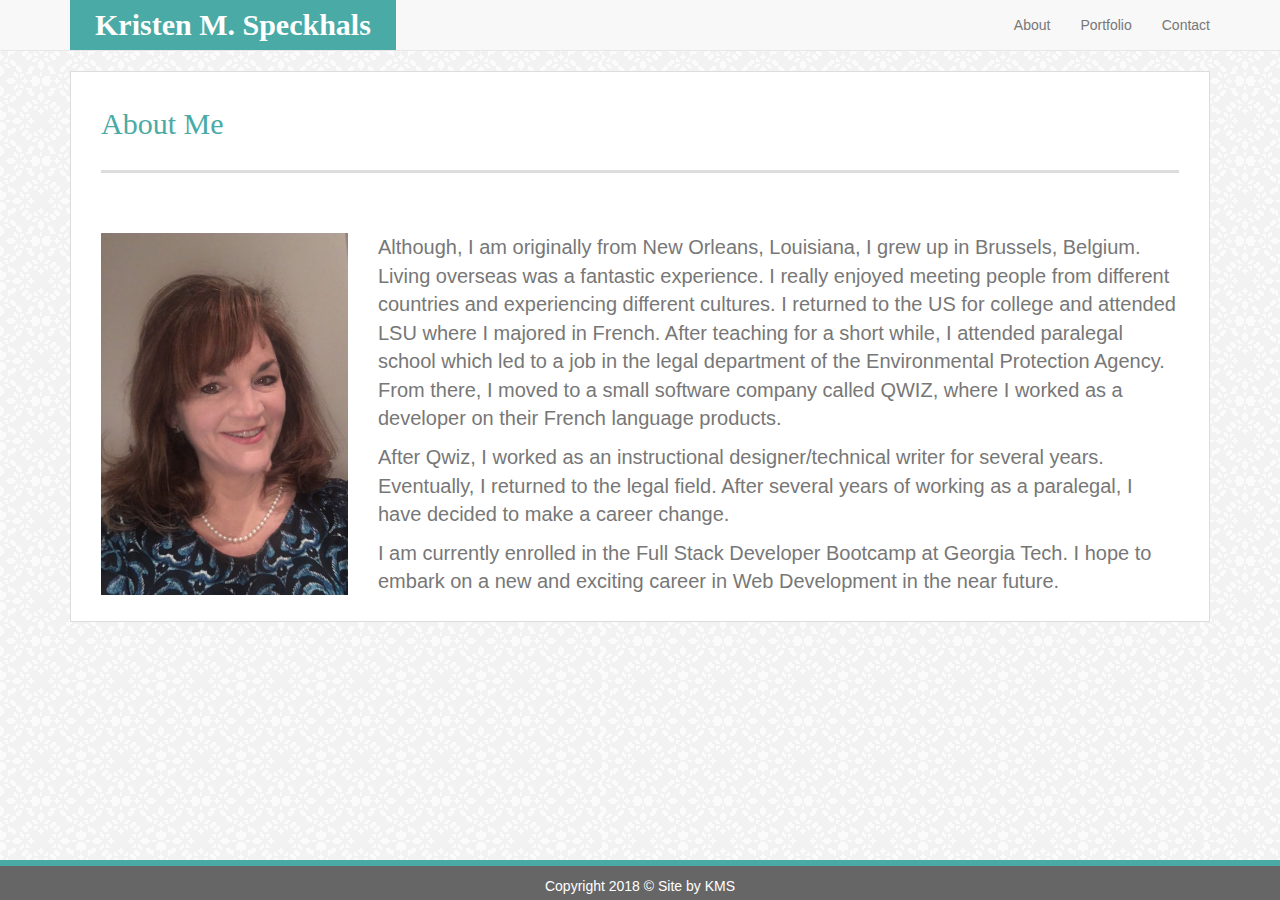
<file: index.html>
<!DOCTYPE html>
<html lang="en">
    
<head>
    <meta charset="UTF-8">
    <meta name="viewport" content="width=device-width, initial-scale=1.0">
    <meta http-equiv="X-UA-Compatible" content="ie=edge">
    <title>Bootstrap Portfolio</title>

        <!--Link to reset stylesheet-->
    <link rel="stylesheet" href="assets/css/reset.css">

    <!-- Latest compiled and minified CSS -->
    <link rel="stylesheet" href="https://maxcdn.bootstrapcdn.com/bootstrap/3.3.7/css/bootstrap.min.css" integrity="sha384-BVYiiSIFeK1dGmJRAkycuHAHRg32OmUcww7on3RYdg4Va+PmSTsz/K68vbdEjh4u" crossorigin="anonymous">


    <!--Link to my stylesheet-->
    <link rel="stylesheet" href="assets/css/custom.css">

</head>

        <body>
          <nav class="navbar navbar-default navbar-static-top rm-bottom-margin">
            <div class="container">
              <div class="navbar-header">
                <button type="button" class="navbar-toggle collapsed" data-toggle="collapse" data-target="#navbar" aria-expanded="false" aria-controls="navbar">
                  <span class="sr-only">Toggle navigation</span>
                  <span class="icon-bar"></span>
                  <span class="icon-bar"></span>
                  <span class="icon-bar"></span>
                </button>
                <a class="navbar-brand" href="#">Kristen M. Speckhals</a>
              </div>
              <div id="navbar" class="navbar-collapse collapse">
                <ul class="nav navbar-nav navbar-right">
                  <li><a href="index.html">About</a></li>
                  <li><a href="portfolio.html">Portfolio</a></li>
                  <li><a href="contact.html">Contact</a></li>
                </ul>
              </div>
            </div>
          </nav> 
  
    <div class="container">

      <div class="wrapper-content">
            <div class="row">
                <div class="col-md-12">
                 <h2>About Me</h2> 
                </div>

            </div>
        
       
            <div class="row">
                <div class="col-md-3">
                    <img src="assets/imgs/IMG_1030.JPG" class="img-responsive" alt="My picture">
                </div>
                <div class="col-md-9">  
                    <p id="textstyle">Although, I am originally from New Orleans, Louisiana, I grew up in Brussels, Belgium.  Living overseas was a fantastic experience.  I really enjoyed meeting people from different countries and experiencing different cultures. I returned to the US for college and attended LSU where I majored in French.  After teaching for a short while, I attended paralegal school which led to a job in the legal department of the Environmental Protection Agency. From there, I moved to a small software company called QWIZ, where I worked as a developer on their French language products.</p> 
                    <p id="textstyle">After Qwiz, I worked as an instructional designer/technical writer for several years.  Eventually, I returned to the legal field. After several years of working as a paralegal, I have decided to make a career change.</p> 
                    <p id="textstyle">I am currently enrolled in the Full Stack Developer Bootcamp at Georgia Tech.  I hope to embark on a new and exciting career in Web Development in the near future.</p>
                </div>
            </div>
    
      </div>
   

  <!--Create footer -->
  <div class="footer navbar-fixed-bottom">
      <footer>
        <p> Copyright 2018 &copy; Site by KMS</p>
      </footer>
  </div>


</body>
</html>
</file>
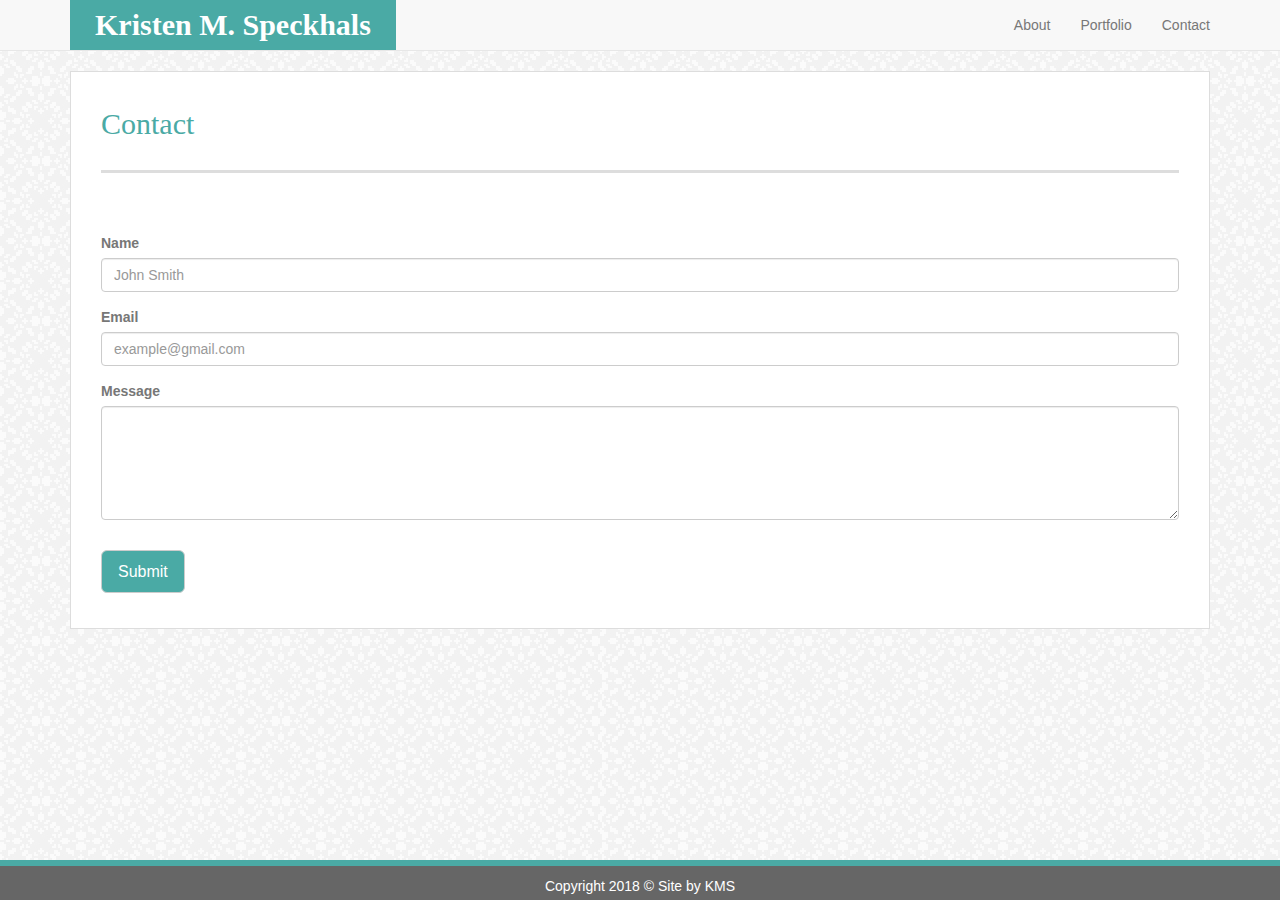
<file: contact.html>
<!DOCTYPE html>
<html lang="en">
    
    <head>
        <meta charset="UTF-8">
        <meta name="viewport" content="width=device-width, initial-scale=1.0">
        <meta http-equiv="X-UA-Compatible" content="ie=edge">
        <title>Bootstrap Portfolio</title>
    
        <!--Link to reset stylesheet-->
        <link rel="stylesheet" href="assets/css/reset.css">

        <!-- Latest compiled and minified CSS -->
        <link rel="stylesheet" href="https://maxcdn.bootstrapcdn.com/bootstrap/3.3.7/css/bootstrap.min.css" integrity="sha384-BVYiiSIFeK1dGmJRAkycuHAHRg32OmUcww7on3RYdg4Va+PmSTsz/K68vbdEjh4u" crossorigin="anonymous">
    
    
        <!--Link to my stylesheet-->
        <link rel="stylesheet" href="assets/css/custom.css">
    
    </head>
    
    <body>
      <nav class="navbar navbar-default navbar-static-top rm-bottom-margin">
        <div class="container">
          <div class="navbar-header">
            <button type="button" class="navbar-toggle collapsed" data-toggle="collapse" data-target="#navbar" aria-expanded="false" aria-controls="navbar">
              <span class="sr-only">Toggle navigation</span>
              <span class="icon-bar"></span>
              <span class="icon-bar"></span>
              <span class="icon-bar"></span>
            </button>
            <a class="navbar-brand" href="#">Kristen M. Speckhals</a>
          </div>
          <div id="navbar" class="navbar-collapse collapse">
            <ul class="nav navbar-nav navbar-right">
              <li><a href="index.html">About</a></li>
              <li><a href="portfolio.html">Portfolio</a></li>
              <li><a href="contact.html">Contact</a></li>
            </ul>
          </div>
        </div>
      </nav> 

          <div class="container">
              <div class="wrapper-content">

                <div class="row">
                    <div class="col-md-12">
                      <h2>Contact</h2> 
                    </div>
                </div>
                      
                     
                <div class="row">
                    <div class="col-md-12">
                      <form>
                        <div class="form-group">
                          <label for="exampleInputName1">Name</label>
                          <input type="text" class="form-control" id="exampleInputName1" placeholder="John Smith">
                        </div>
                        <div class="form-group">
                          <label for="exampleInputEmail1">Email</label>
                          <input type="email" class="form-control" id="exampleInputEmail1" placeholder="example@gmail.com">
                        </div>
                        <div class="form-group">
                          <label for="exampleMessage1">Message</label>
                        <textarea class="form-control" rows="5"></textarea>
                        </div>
                        <button type="submit" class="btn btn-default btn-lg">Submit</button>
                      </form> 
                    </div>
                </div>
                  


            </div>
                 
              
            <!--Create footer -->
            <div class="footer navbar-fixed-bottom">
                <footer>
                  <p> Copyright 2018 &copy; Site by KMS</p>
                </footer>
            </div>
          
          

              </body>
              </html>
</file>
<file: assets/css/custom.css>
/* Style the body of page with backgroiund image */
body {
    background-image: url("../imgs/light_grey_@2X.jpg");
    font-family: Arial, Helvetica, sans-serif;
    color: #777777;
}

.navbar>.container .navbar-brand, .navbar>.container-fluid .navbar-brand {
     margin-left: 0px; 
}

.wrapper-content {
    border: solid 1px;
    border-color:#dddddd;
    padding-left: 15px;
    padding-right: 15px;
    margin-bottom: 20px;
}

form {
    margin-bottom: 20px;
}

.row {
    background-color: white;
    padding: 15px;
}

/* Change navbar-brand title color  to teal */
.navbar-default .navbar-brand { 
    color: white;
    background-color: #4aaaa5;
    font-weight: bold;
    font-size: 30px;
    font-family: Georgia, 'Times New Roman', Times, serif;
    padding-right: 25px;
    padding-left: 25px;
}


/* Change H2 header to teal */
h2 { 
    color: #4aaaa5;
    font-family: Georgia, 'Times New Roman', Times, serif;
    padding-bottom: 30px;
    border-bottom: solid 3px;
    border-bottom-color: #dddddd;
    margin-bottom: 30px;
}

.img-text {
    display: block;
    width: 200px;
    height: 150px;
}

#textstyle {
    font-size: 20px;
}

/* .textbox {
    text-align: center;
    color: white;
    font-size: 18px;
  
    padding: 5px;
    width: 200px;
 bottom: 5px;
    z-index: 10; }*/


.textbox {
    text-align: center;
    color: white;
    background-color: #4aaaa5;
    padding: 5px;
    width: 190px;
    position: relative;
    bottom: 36px;
    z-index: 10;
}

.btn-default {
    margin-top: 15px;
    background: #4aaaa5; 
    color: #ffffff;
    font-size: 16px;
}

/* Style the footer of page */

.footer {
    background-color: #666666;
    height: 40px;
    width: 100%;
    padding-bottom: 4px;
    padding-top: 10px;
    border-top: solid 6px;
    border-color: #4aaaa5;
    color: white;
    text-align: center;
    font-size: 14px;
}

/* Extra small devices (phones, less than 768px) */
/* No media query since this is the default in Bootstrap */

/* Small devices (tablets, 768px and up) */
@media (min-width: @screen-sm-min) { ... }

/* Medium devices (desktops, 992px and up) */
@media (min-width: @screen-md-min) { ... }

/* Large devices (large desktops, 1200px and up) */
@media (min-width: @screen-lg-min) { ... }
</file>
